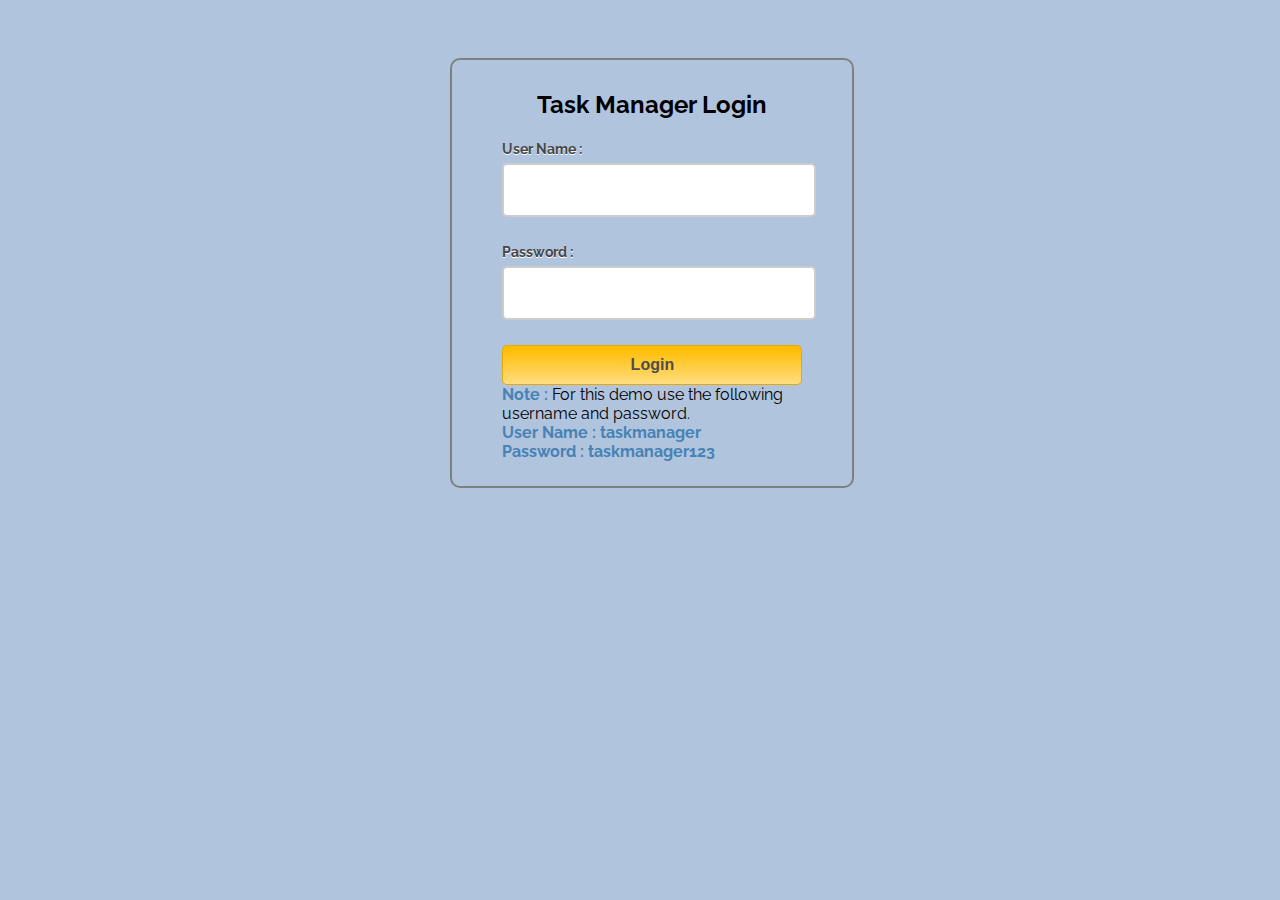
<file: javascript_login.html>
<!DOCTYPE html>
<html>
  <head>
    <title>Login Page</title>

    <!-- Include CSS File Here -->
    <link rel="stylesheet" href="style.css"/>

    <!-- Include JS File Here -->
    <script src="login.js"></script>
  </head>

  <body>
    <div class="container">
      <div class="main">
        <h2>Task Manager Login</h2>

        <form id="form_id" method="post" name="myform">
          <label>User Name :</label>
          <input type="text" name="username" id="username"/>
          <label>Password :</label>
          <input type="password" name="password" id="password"/>
          <input type="button" value="Login" id="submit" onclick="validate()"/>
        </form>
        <span><b class="note">Note : </b>For this demo use the following username and password. <br/><b class="valid">User Name : taskmanager<br/>Password : taskmanager123</b></span>
      </div>
    </div>
  </body>
</html>
</file>
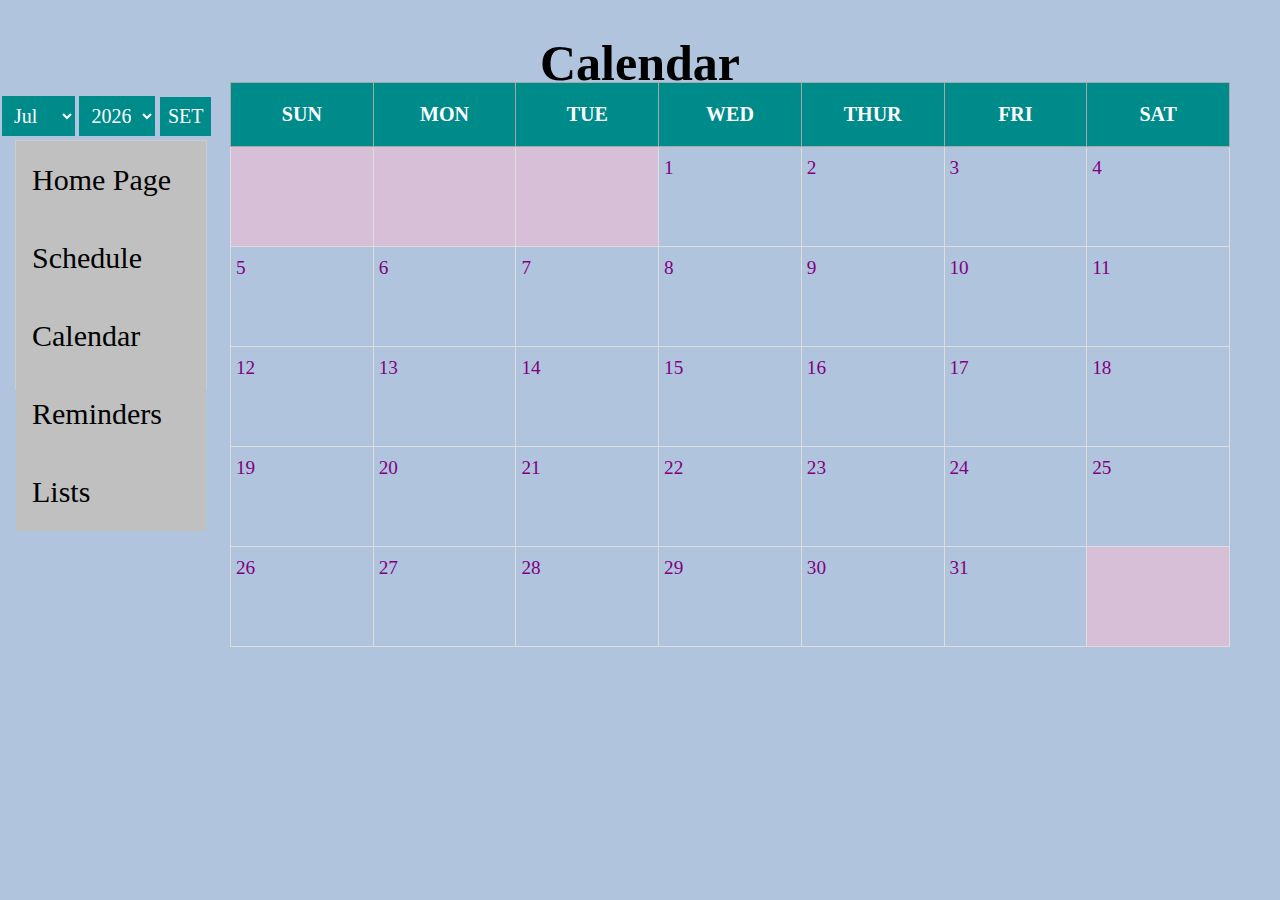
<file: taskManagerCalendar.html>
<!DOCTYPE html>
<html>
  <head>
    <link rel="stylesheet" href="taskManagerCalendar.css">
    <script src="taskManagerCalendar.js"></script>
    <link href="calendar.css" rel="stylesheet">
   <script src="calendar.js"></script>
  </head>

  <body>
    <div>
      <h1><center>Calendar</center></h1>
    </div>

    <div class="tab">
      <button class="tablinks" onclick="window.location.href = 'file:///C:/Users/GWC25/Desktop/taskManager/taskManager.html';">Home Page</button>
      <button class="tablinks" onclick="window.location.href = 'file:///C:/Users/GWC25/Desktop/taskManager/taskManagerSchedule.html';" >Schedule</button>
      <button class="tablinks" onclick="window.location.href = 'file:///C:/Users/GWC25/Desktop/taskManager/taskManagerCalendar.html';">Calendar</button>
      <button class="tablinks" onclick="window.location.href = 'file:///C:/Users/GWC25/Desktop/taskManager/taskManagerReminders.html';">Reminders</button>
      <button class="tablinks" onclick="window.location.href = 'file:///C:/Users/GWC25/Desktop/taskManager/taskManagerLists.html';">Lists</button>
    </div>
    <div id="page-body">
    <!-- [PERIOD SELECTOR] -->
    <div id="cal-date">
      <select id="cal-mth"></select>
      <select id="cal-yr"></select>
      <input id="cal-set" type="button" value="SET"/>
    </div>

    <!-- [CALENDAR] -->
    <div id="cal-container"></div>

    <!-- [EVENT] -->
    <div id="cal-event"></div>
  </div>

  </body>
</html>
</file>
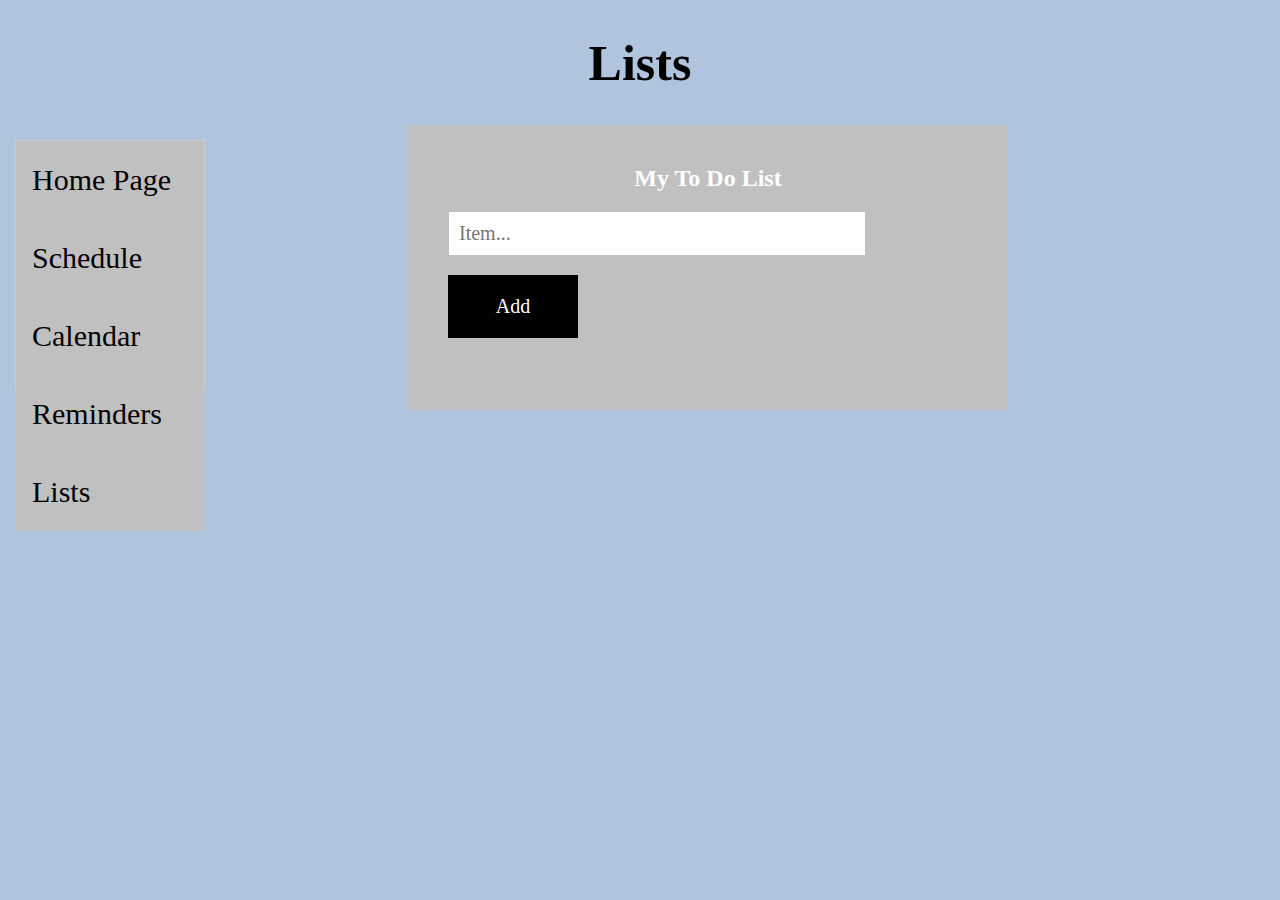
<file: taskManagerLists.html>
<!DOCTYPE html>
<html>
  <head>
    <!-- link stylesheet -->
    <link rel = "stylesheet" href = "taskManagerLists.css">

    <!-- link javascript -->
    <script src = "taskManagerLists.js" type = "text/javascript"></script>

  </head>

  <body>
    <h1 id = "heading"><center>Lists</center></h1>

    <p>
      <div class="tab">
        <button class="tablinks" onclick="window.location.href = 'file:///C:/Users/GWC25/Desktop/taskManager/taskManager.html';">Home Page</button>
        <button class="tablinks" onclick="window.location.href = 'file:///C:/Users/GWC25/Desktop/taskManager/taskManagerSchedule.html';" >Schedule</button>
        <button class="tablinks" onclick="window.location.href = 'file:///C:/Users/GWC25/Desktop/taskManager/taskManagerCalendar.html';">Calendar</button>
        <button class="tablinks" onclick="window.location.href = 'file:///C:/Users/GWC25/Desktop/taskManager/taskManagerReminders.html';">Reminders</button>
        <button class="tablinks" onclick="window.location.href = 'file:///C:/Users/GWC25/Desktop/taskManager/taskManagerLists.html';">Lists</button>
      </div>
    </p>
    <div id="myDIV" class="header">
      <h2>My To Do List</h2>
      <input type="text" id="myInput" placeholder="Item...">
      <span onclick="newElement()" class="addBtn">Add</span>
    </div>

    <ul id="myUL">
    </ul>

  </body>
</html>
</file>
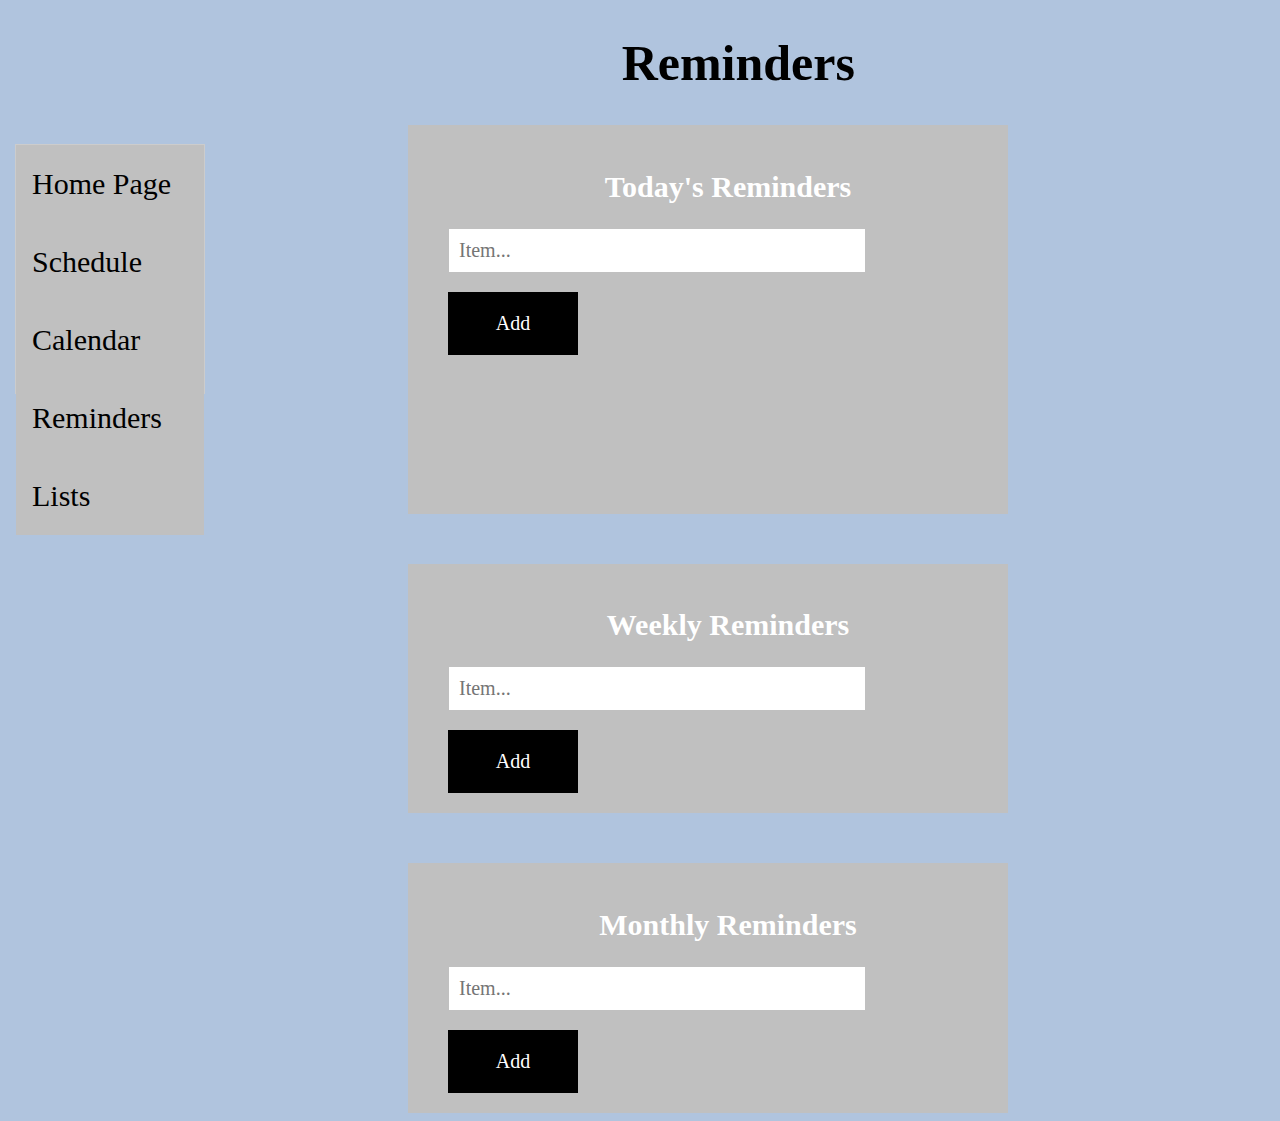
<file: taskManagerReminders.html>
<!DOCTYPE html>
<html>
  <head>
    <!-- link stylesheet -->
    <link rel = "stylesheet" href = "taskManagerReminders.css">

    <!-- link javascript -->
    <script src = "taskManagerReminders.js" type = "text/javascript"></script>

    <!-- link Reminder stylesheet -->
    <link rel = "stylesheet" href = "taskManagerReminders.css"

  </head>

  <body>
    <div class="tab">
      <button class="tablinks" onclick="window.location.href = 'file:///C:/Users/GWC25/Desktop/taskManager/taskManager.html';">Home Page</button>
      <button class="tablinks" onclick="window.location.href = 'file:///C:/Users/GWC25/Desktop/taskManager/taskManagerSchedule.html';">Schedule</button>
      <button class="tablinks" onclick="window.location.href = 'file:///C:/Users/GWC25/Desktop/taskManager/taskManagerCalendar.html';">Calendar</button>
      <button class="tablinks" onclick="window.location.href = 'file:///C:/Users/GWC25/Desktop/taskManager/taskManagerReminders.html';">Reminders</button>
      <button class="tablinks" onclick="window.location.href = 'file:///C:/Users/GWC25/Desktop/taskManager/taskManagerLists.html';">Lists</button>
    </div>

    <!-- <div class = "reminder">
      <button class="reminderlinks" onclick="window.location.href = 'file:///C:/Users/GWC13/Desktop/Website/taskManagerSchedule.html';" >Add New Reminder</button>
    </div> -->

    <div>
      <h1 id = "heading"><center>Reminders</center></h1>
    </div>

    <div id="myDIV" class="header">
      <h2>Today's Reminders</h2>
      <input type="text" id="myInput" placeholder="Item...">
      <span onclick="newElement()" class="addBtn">Add</span>
      <ul id="myUL">
      </ul>
    </div>


    <div id="myDIV2" class="header2">
      <h2>Weekly Reminders</h2>
      <input type="text" id="myInput2" placeholder="Item...">
      <span onclick="newElement2()" class="addBtn2">Add</span>
      <ul id="myUL2">
      </ul>
    </div>



    <div id="myDIV3" class="header3">
      <h2>Monthly Reminders</h2>
      <input type="text" id="myInput3" placeholder="Item...">
      <span onclick="newElement3()" class="addBtn3">Add</span>
      <ul id="myUL3">
      </ul>
    </div>



  </body>
</html>
</file>
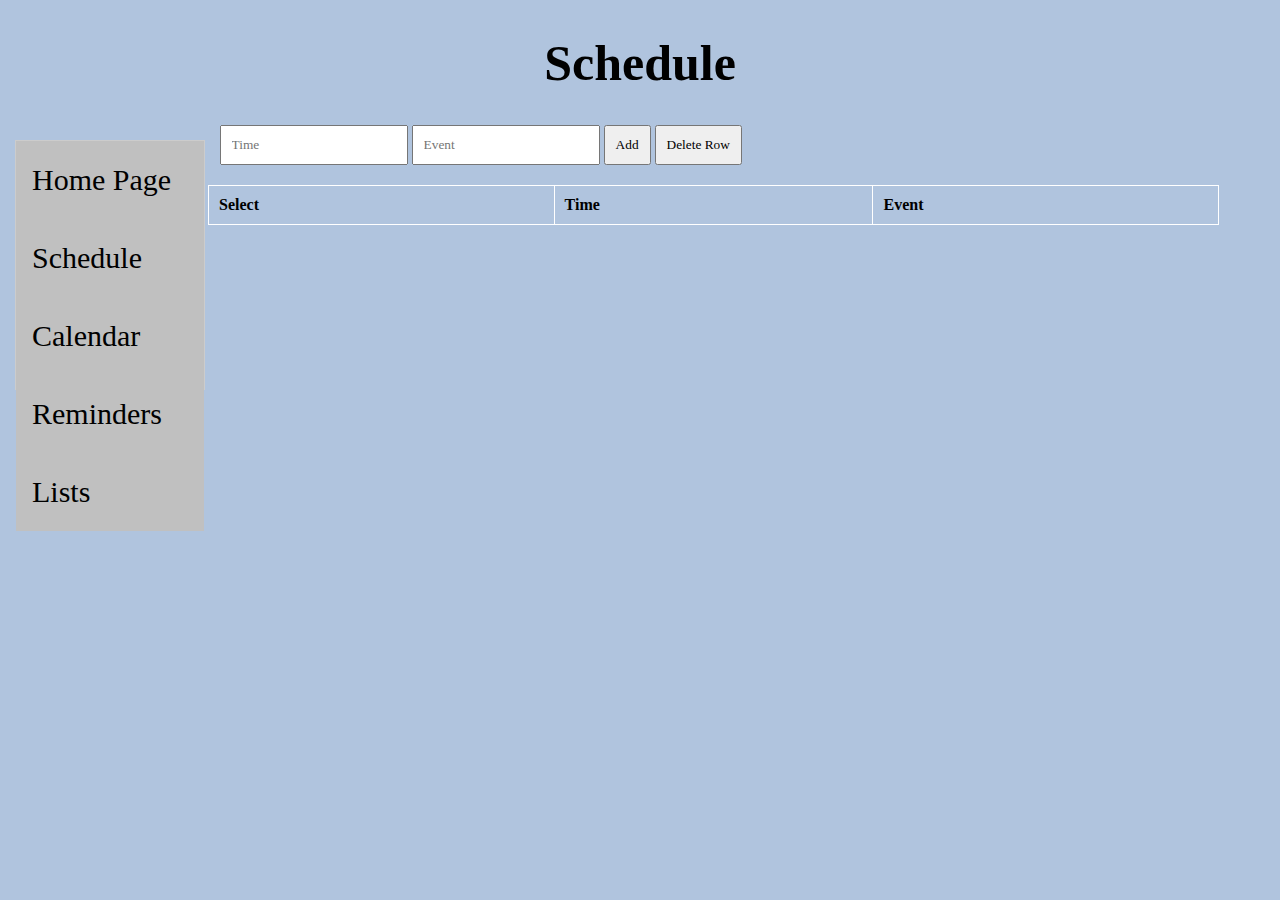
<file: taskManagerSchedule.html>
<!DOCTYPE html>
<html>
  <head>
    <!-- link stylesheet -->
    <link rel = "stylesheet" href = "taskManagerSchedule.css">

    <!-- link javascript -->
    <!-- <script src = "myScript.js"></script> -->

    <!-- link javascript -->
    <script src = "taskManagerSchedule.js" type = "text/javascript"></script>
    <meta charset="utf-8">
    <title></title>
    <style type="text/css">
        form{
            margin: 20px 0;
            font-family:impact;
        }
        form input, button{
            padding: 10px;
            font-family:impact;
        }
        table{
            width: 80%;
            margin-bottom: 40px;
            font-family:impact;
        border-collapse: collapse;
        }
        table, th, td{
            border: 1px solid white;
            margin-left: 200px;
            font-family:impact;
        }
        table th, table td{
            padding: 10px;
            position: relative;
            text-align: left;
            font-family:impact;
        }
    </style>
    <script src="https://code.jquery.com/jquery-1.12.4.min.js"></script>
    <script type="text/javascript">
        $(document).ready(function(){
            $(".add-row").click(function(){
                var name = $("#name").val();
                var email = $("#email").val();
                var markup = "<tr><td><input type='checkbox' name='record'></td><td>" + name + "</td><td>" + email + "</td></tr>";
                $("table tbody").append(markup);
            });

            // Find and remove selected table rows
            $(".delete-row").click(function(){
                $("table tbody").find('input[name="record"]').each(function(){
                  if($(this).is(":checked")){
                        $(this).parents("tr").remove();
                    }
                });
            });
        });
    </script>
  </head>

  <body>
    <h1 id = "heading"><center>Schedule</center></h1>


    <p>
  <!-- <button onclick = "panHome()">Pan Home</button> -->
      <div class="tab">
        <button class="tablinks" onclick="window.location.href = 'file:///C:/Users/GWC25/Desktop/taskManager/taskManager.html';">Home Page</button>
        <button class="tablinks" onclick="window.location.href = 'file:///C:/Users/GWC25/Desktop/taskManager/taskManagerSchedule.html';" >Schedule</button>
        <button class="tablinks" onclick="window.location.href = 'file:///C:/Users/GWC25/Desktop/taskManager/taskManagerCalendar.html';">Calendar</button>
        <button class="tablinks" onclick="window.location.href = 'file:///C:/Users/GWC25/Desktop/taskManager/taskManagerReminders.html';">Reminders</button>
        <button class="tablinks" onclick="window.location.href = 'file:///C:/Users/GWC25/Desktop/taskManager/taskManagerLists.html';">Lists</button>
      </div>
    </p>
    <form>
        <input type="text" id="name" placeholder="Time">
        <input type="text" id="email" placeholder="Event">
      <input type="button" class="add-row" value="Add">
        <button type="button" class="delete-row">Delete Row</button>
    </form>
    <table>
        <thead>
            <tr>
                <th>Select</th>
                <th>Time</th>
                <th>Event</th>
            </tr>
        </thead>
        <tbody>
            <tr>

            </tr>
        </tbody>
    </table>



  </body>
</html>
</file>
<file: style.css>
/* Below line is used for online Google font */
@import url(http://fonts.googleapis.com/css?family=Raleway);

h2{
  background-color: lightsteelblue;
  padding: 30px 35px;
  margin: -10px -50px;
  text-align:center;
  border-radius: 10px 10px 0 0;
}

hr{
  margin: 10px -50px;
  border: 0;
  border-left: 70px;
  border-top: 1px solid #ccc;
  margin-bottom: 40px;
}

div.container{
  width: 900px;
  height: 610px;
  margin-left:35%;
  font-family: 'Raleway', sans-serif;
}

div.main{
  width: 300px;
  padding: 10px 50px 25px;
  border: 2px solid gray;
  border-radius: 10px;
  font-family: raleway;
  float:left;
  margin-top:50px;
}

input[type=text],input[type=password]{
  width: 100%;
  height: 40px;
  padding: 5px;
  margin-bottom: 25px;
  margin-top: 5px;
  border: 2px solid #ccc;
  color: #4f4f4f;
  font-size: 16px;
  border-radius: 5px;
}

label{
  color: #464646;
  text-shadow: 0 1px 0 #fff;
  font-size: 14px;
  font-weight: bold;
}

center{
  font-size:32px;
}

.note{
  color:steelblue;
}

.valid{
  color:steelblue;
}

.back{
  text-decoration: none;
  border: 1px solid rgb(0, 143, 255);
  background-color: rgb(0, 214, 255);
  padding: 3px 20px;
  border-radius: 2px;
  color: black;
}

input[type=button]{
  font-size: 16px;
  background: linear-gradient(#ffbc00 5%, #ffdd7f 100%);
  border: 1px solid #e5a900;
  color: #4E4D4B;
  font-weight: bold;
  cursor: pointer;
  width: 100%;
  border-radius: 5px;
  padding: 10px 0;
  outline:none;
}

input[type=button]:hover{
  background: linear-gradient(#ffdd7f 5%, #ffbc00 100%);
}

body {
  background-color: lightsteelblue;
}
</file>
<file: taskManagerCalendar.css>
* {box-sizing: border-box}

html, body { margin: 0; padding: 0; }

table {
  border-collapse: collapse;
  font-family: Georgia, Times, serif;\
  position: relative;
  margin-top: 100px;
  margin-left: 250px;
  resize: both;
  overflow: auto;
}

th {
  border: 1px solid #A8A8A8;
  vertical-align: top;
}

td {
  height: 150px;
  width: 150px;
  padding: 10px;
  border: 1px solid #A8A8A8;
  vertical-align: top;
}

.divcalendar {
  padding: 15px;
  float:left;
  /*background-color: #FFCC00;*/
}

/* Wrapper div. That makes the inner div into an inline element that can be centered with text-align.*/
#calendaroverallcontrols {
  width: 600px;
  text-align: center;
  margin-bottom: -100px;
  margin-top: -30px;
  margin-left: 25%;
}

/* This is a fluid div as width will be changing */
#calendarmonthcontrols {
  display: inline-block;
  /*background-color: #FF0000;*/
}

#calendarmonthcontrols > div, #calendarmonthcontrols > a {
    display: inline-block;
}

#btnPrevYr {
  text-decoration: none;
  font-size: 35px;
  vertical-align: middle;
  /*background: #00FFCC;*/
}

#btnPrev {
  text-decoration: none;
  font-size: 35px;
  margin-left: 20px;
  vertical-align: middle;
  /*background: #00FFCC;*/
}

#monthandyearspan {
  width: 50px;
  font-size: 25px;
  font-weight: bold;
  margin-left: 20px;
  margin-right: 20px;
  vertical-align: middle;
  /*background: #00FFCC;*/
}

#monthandyear {
  vertical-align: middle;
}

#btnNext {
  text-decoration: none;
  font-size: 35px;
  margin-right: 20px;
  vertical-align: middle;
  /*background: #00FFCC;*/
}

#btnNextYr {
  text-decoration: none;
  font-size: 35px;
  vertical-align: middle;
  /*background: #00FFCC;*/
}

#divcalendartable {
  clear: both;
}

.daysheader {
  background: #C0C0C0;
  height: auto;
  text-align: center;
}

#prevmonthdates {
  background-color: #E0E0E0;
}

#nextmonthdates {
  background-color: #E0E0E0;
}

#currentmonthdates {
  background-color: #FFFFFF;
}

#cellvaluespan {
  background: #FF0000;
}

#cellvaluelist {
  background: #FFCC00;
}

#cal-date {
  margin-top: -30px;
}


.swim {
  font-family: Arial, Helvetica, sans-serif;
  font-size: 80%;
  text-align: center;
  background: #445511;
  color: #F5F5F5;
  margin-bottom: 5px;
  padding: 5px;
}

.chrono {
  font-family: Arial, Helvetica, sans-serif;
  font-size: 80%;
  text-align: center;
  background: #778899;
  color: #F5F5F5;
  margin-bottom: 5px;
  padding: 5px;
}



/* Style the tab */
.tab {
  position: fixed;
  float: left;
  border: 1px solid #ccc;
  background-color: silver;
  width: 15%;
  height: 250px;
  margin-top: 15px;
  margin-left: 15px;
}

h1 {
  font-family: impact;
  font-size: 50px
}

/* Style the buttons that are used to open the tab content */
.tab button {
  display: block;
  background-color: inherit;
  color: black;
  padding: 22px 16px;
  width: 100%;
  border: none;
  outline: none;
  text-align: left;
  cursor: pointer;
  transition: 0.3s;
  font-family: impact;
  font-size: 30px;
}

/* Change background color of buttons on hover */
.tab button:hover {
  background-color: #ddd;
}

/* Create an active/current "tab button" class */
.tab button.active {
  background-color: #ccc;
}

/* Style the tab content */
.tabcontent {
  float: center;
  padding: 0px 12px;
  border: 1px solid #ccc;
  width: 70%;
  border-left: none;
  height: 300px;
}

.newEvent {
  float: right;
  border: 1px solid #ccc;
  background-color: silver;
  width: 17%;
  height: 60px;
  margin-top: -80px;
}

.newEvent button {
  display: block;
  background-color: inherit;
  color: black;
  padding: 22px 16px;
  width: 100%;
  border: none;
  outline: none;
  text-align: left;
  cursor: pointer;
  transition: 0.3s;
  font-family: impact;
  font-size: 30px;
}

/* Change background color of buttons on hover */
.newEvent button:hover {
  background-color: #ddd;
}

/* Create an active/current "tab button" class */
.newEvent button.active {
  background-color: #ccc;
}

/* Style the tab content */
.newEventcontent {
  float: left;
  padding: 0px 12px;
  border: 1px solid #ccc;
  width: 70%;
  border-left: none;
  height: 300px;
}

body {
  background-color: lightsteelblue;
}
</file>
<file: calendar.css>
/* [PERIOD SELECTOR] */
#cal-date {
  margin-left: 2px;
  margin-bottom: -13px;
}
#cal-mth, #cal-yr, #cal-set {
  padding: 8px;
  font-size: 20px;
  border: 0;
  background: darkcyan;
  color: white;
  font-family: Georgia;
  margin-top: 1px;
  margin-bottom: -4px;

}

/* [CALENDAR] */
#calendar {
  width: 100%;
  border-collapse: collapse;
  margin-left:230px;
  margin-top: -50px;
  padding: none;

}
/*header*/
#calendar tr.head td {
  font-weight: bold;
  text-transform: uppercase;
  color: white;
  background: darkcyan;
  padding: 20px;
  text-align: center;
  height: 20px;
  font-family: Georgia;
  font-size: 20px;
}
#calendar tr.day td {
  border: 1px solid #ddd;
  width: 14.28%;
  height:100px;
  padding: 10px 5px;
  vertical-align: top;
  font-family: Georgia;
}
#calendar tr.day td:hover {
  background: #fff9e4;
}
#calendar tr td.blank {
  background: thistle;
}
#calendar .dd {
  font-size: 1.2em;
  color: purple;
}
#calendar .evt {
  margin-top: 5px;
  font-size: 0.8em;
  font-weight: bold;
  overflow: hidden;
  color: black;
}

/* [ADD/EDIT EVENT] */
#cal-event form {
  padding: 15px;
  margin-top: 20px;
  margin-left: 440px;
  background: #f5f5f5;
  border: 1px solid #ddd;
  font-family: Georgia;
}
#cal-event h1 {
  color: #333;
  padding: 10;
  margin: 0;
  font-family: Georgia;
}
#evt-date {
  color: #999;
  margin: 10px 0;
  font-family: Georgia;
}
#cal-event textarea {
  display: block;
  box-sizing: padding-box;
  width: 90%;
  padding: 10px;
  margin: 10px 0;
  border: 1px solid #ddd;
  resize: none;
  font-family: Georgia;
}
#cal-event input[type=button], #cal-event input[type=submit] {
  padding: 10px;
  margin: 30px;
  font-size: 1.2em;
  border: 0;
  background: #ea4c4c;
  color: #fff;
  font-family: Georgia;
}

/* [DOES NOT MATTER] */
html, body, textarea, input{
  font-family: helvetica, sans-serif;
}
#page-body{
  max-width: 1000px;
}
</file>
<file: taskManagerLists.css>
* {box-sizing: border-box}

/* Style the tab */
.tab {
  float: left;
  border: 1px solid #ccc;
  background-color: silver;
  width: 15%;
  height: 250px;
  margin-left: 7px;
  margin-top: 15px;
}

h1 {
  font-family: impact;
  font-size: 50px
}

/* Style the buttons that are used to open the tab content */
.tab button {
  display: block;
  background-color: inherit;
  color: black;
  padding: 22px 16px;
  width: 100%;
  border: none;
  outline: none;
  text-align: left;
  cursor: pointer;
  transition: 0.3s;
  font-family: impact;
  font-size: 30px;
}

/* Change background color of buttons on hover */
.tab button:hover {
  background-color: #ddd;
}

/* Create an active/current "tab button" class */
.tab button.active {
  background-color: #ccc;
}

/* Style the tab content */
.tabcontent {
  float: left;
  padding: 0px 12px;
  border: 1px solid #ccc;
  width: 70%;
  border-left: none;
  height: 300px;
}

body {
  background-color: lightsteelblue;
}

{
  box-sizing: border-box;
}

/* Remove margins and padding from the list */
ul {
  margin-top: 4px;
  margin-left: 250px;
  padding: 50px;
  font-style: impact;
}

/* Style the list items */
ul li {
  cursor: pointer;
  position: relative;
  padding: 12px 8px 12px 40px;
  background: #eee;
  font-size: 18px;
  transition: 0.2s;
  font-family: impact;

  /* make the list items unselectable */
  -webkit-user-select: none;
  -moz-user-select: none;
  -ms-user-select: none;
  user-select: none;
}



/* Darker background-color on hover */
ul li:hover {
  background: #ddd;
}

/* Style the close button */
.close {
  position: absolute;
  right: 0;
  top: 0;
  padding: 12px 16px 12px 16px;
}

.close:hover {
  background-color: #f44336;
  color: lightsteelblue;
}

/* Style the header */
.header {
  background-color: silver;
  padding: 20px 40px;
  width: 600px;
  color: white;
  text-align: center;
  margin-left: 400px;
  margin-right: 60px;
  font-family: impact;
}

/* Clear floats after the header */
.header:after {
  content: "";
  display: table;
  clear: both;
}

/*item*/
input {
  margin-left:1px;
  border: 5px;
  border-radius: 0;
  width: 80%;
  padding: 10px;
  float: left;
  font-size: 20px;
  font-family: impact;
}

/*button*/
.addBtn {
  padding: 20px;
  width: 25%;
  background: black;
  color: white;
  float: left;
  text-align: center;
  font-size: 20px;
  cursor: pointer;
  transition: 0.3s;
  border-radius: 0;
  margin-top: 20px;
  font-family: impact;
}

.addBtn:hover {
  background-color: #bbb;
}
</file>
<file: taskManagerReminders.css>
* {box-sizing: border-box}

/* Style the tab */
.tab {
  float: left;
  border: 1px solid #ccc;
  margin-top: 110px;
  margin-bottom: 100px;
  margin-left: 7px;
  background-color: silver;
  width: 15%;
  height: 250px;
}
h1 {
  font-family: impact;
  font-size: 50px
}

h2 {
  margin-left: 40px;
}

/* Style the buttons that are used to open the tab content */
.tab button {
  display: block;
  background-color: inherit;
  color: black;
  padding: 22px 16px;
  width: 100%;
  border: none;
  outline: none;
  text-align: left;
  cursor: pointer;
  transition: 0.3s;
  font-family: impact;
  font-size: 30px;
}

/* Change background color of buttons on hover */
.tab button:hover {
  background-color: #ddd;
}

/* Create an active/current "tab button" class */
.tab button.active {
  background-color: #ccc;
}

/* Style the tab content */
.tabcontent {
  float: left;
  padding: 0px 12px;
  border: 1px solid #ccc;
  width: 70%;
  border-left: none;
  height: 300px;
}

/* button1 */
/* Style the tab */
.reminder {
  float: right;
  border: 1px solid #ccc;
  background-color: silver;
  margin-bottom: 100px;
  width: 15%;
  height: 50px;
}
h1 {
  font-family: impact;
  font-size: 50px;
}

h2 {
  font-family: impact;
  font-size: 30px;
}

/* Style the buttons that are used to open the tab content */
.reminder button {
  display: block;
  background-color: inherit;
  color: black;
  padding: 22px 16px;
  width: 100%;
  border: none;
  outline: none;
  text-align: center;
  cursor: pointer;
  transition: 0.3s;
  font-family: impact;
  font-size: 20px;
}

/* Change background color of buttons on hover */
.reminder button:hover {
  background-color: #ddd;
}

/* Create an active/current "tab button" class */
.reminder button.active {
  background-color: #ccc;
}

/* Style the tab content */
.remindercontent {
  padding: 0px 12px;
  border: 1px solid #ccc;
  width: 70%;
  border-right: none;
  height: 300px;
}

{
  box-sizing: border-box;
}

/* Remove margins and padding from the list */
ul {
  margin-top: 4px;
  margin-left: 250px;
  padding: 50px;
  font-style: impact;
}

/* Style the list items */
ul li {
  cursor: pointer;
  position: relative;
  padding: 12px 8px 12px 40px;
  background: #eee;
  font-size: 18px;
  transition: 0.2s;
  font-family: impact;

  /* make the list items unselectable */
  -webkit-user-select: none;
  -moz-user-select: none;
  -ms-user-select: none;
  user-select: none;
}



/* Darker background-color on hover */
ul li:hover {
  background: #ddd;
}

/* Style the close button */
.close {
  position: absolute;
  right: 0;
  top: 0;
  padding: 12px 16px 12px 16px;
}

.close:hover {
  background-color: #f44336;
  color: lightsteelblue;
}

/* Style the header */
.header {
  background-color: silver;
  padding: 20px 40px;
  width: 600px;
  color: white;
  text-align: center;
  margin-left: 400px;
  margin-right: 60px;
  font-family: impact;
}

/* Clear floats after the header */
.header:after {
  content: "";
  display: table;
  clear: both;
}

/*item*/
input {
  margin-left:1px;
  border: 5px;
  border-radius: 0;
  width: 80%;
  padding: 10px;
  float: left;
  font-size: 20px;
  font-family: impact;
}

/*button*/
.addBtn {
  padding: 20px;
  width: 25%;
  background: black;
  color: white;
  float: left;
  text-align: center;
  font-size: 20px;
  cursor: pointer;
  transition: 0.3s;
  border-radius: 0;
  margin-top: 20px;
  font-family: impact;
}

.addBtn:hover {
  background-color: #bbb;
}


/* button2 */
/* Style the tab */
.reminder2 {
  float: right;
  border: 1px solid #ccc;
  width: 15%;
  height: 50px;

}

h1 {
  font-family: impact;
  font-size: 50px;
}

h2 {
  font-family: impact;
  font-size: 30px;
}

/* Style the buttons that are used to open the tab content */
.reminder2 button {
  display: block;
  background-color: inherit;
  color: black;
  padding: 22px 16px;
  width: 100%;
  border: none;
  outline: none;
  text-align: center;
  cursor: pointer;
  transition: 0.3s;
  font-family: impact;
  font-size: 20px;
}

/* Change background color of buttons on hover */
.reminder2 button:hover {
  background-color: #ddd;
}

/* Create an active/current "tab button" class */
.reminder2 button.active {
  background-color: #ccc;
}

/* Style the tab content */
.reminder2content {
  padding: 0px 12px;
  border: 1px solid #ccc;
  width: 70%;
  border-right: none;
  height: 300px;
}

{
  box-sizing: border-box;
}

/* Remove margins and padding from the list */
ul {
  margin-top: 4px;
  margin-left: 250px;
  padding: 50px;
  font-style: impact;
}

/* Style the list items */
ul li {
  cursor: pointer;
  position: relative;
  padding: 12px 8px 12px 40px;
  background: #eee;
  font-size: 18px;
  transition: 0.2s;
  font-family: impact;
  padding-bottom: 70px;

  /* make the list items unselectable */
  -webkit-user-select: none;
  -moz-user-select: none;
  -ms-user-select: none;
  user-select: none;
}



/* Darker background-color on hover */
ul li:hover {
  background: #ddd;
}

/* Style the close button */
.close2 {
  position: absolute;
  right: 0;
  top: 0;
  padding: 12px 16px 12px 16px;
}

.close2:hover {
  background-color: #f44336;
  color: lightsteelblue;
}

/* Style the header */
.header2 {
  background-color: silver;
  padding: 20px 40px;
  width: 600px;
  color: white;
  text-align: center;
  margin-top: 50px;
  margin-left: 400px;
  margin-right: 60px;
  font-family: impact;
}

/* Clear floats after the header */
.header2:after {
  content: "";
  display: table;
  clear: both;
}

/*item*/
input {
  margin-left:1px;
  border: 5px;
  border-radius: 0;
  width: 80%;
  padding: 10px;
  float: left;
  font-size: 20px;
  font-family: impact;
}

/*button*/
.addBtn2 {
  padding: 20px;
  width: 25%;
  background: black;
  color: white;
  float: left;
  text-align: center;
  font-size: 20px;
  cursor: pointer;
  transition: 0.3s;
  border-radius: 0;
  margin-top: 20px;
  font-family: impact;
}

.addBtn2:hover {
  background-color: #bbb;
}

/* button3 */
/* Style the tab */
.reminder3 {
  float: right;
  border: 1px solid #ccc;
  background-color: silver;
  width: 15%;
  height: 50px;
}
h1 {
  font-family: impact;
  font-size: 50px;
}

h2 {
  font-family: impact;
  font-size: 30px;
}

/* Style the buttons that are used to open the tab content */
.reminder3 button {
  display: block;
  background-color: inherit;
  color: black;
  padding: 22px 16px;
  width: 100%;
  border: none;
  outline: none;
  text-align: center;
  cursor: pointer;
  transition: 0.3s;
  font-family: impact;
  font-size: 20px;
}

/* Change background color of buttons on hover */
.reminder3 button:hover {
  background-color: #ddd;
}

/* Create an active/current "tab button" class */
.reminder3 button.active {
  background-color: #ccc;
}

/* Style the tab content */
.reminder3content {
  padding: 0px 12px;
  border: 1px solid #ccc;
  width: 70%;
  border-right: none;
  height: 300px;
}

{
  box-sizing: border-box;
}

/* Remove margins and padding from the list */
ul {
  margin-top: 4px;
  margin-left: 100px;
  padding: 50px;
  font-style: impact;
}

/* Style the list items */
ul li {
  cursor: pointer;
  position: relative;
  padding: 12px 8px 12px 40px;
  background: #eee;
  font-size: 18px;
  transition: 0.2s;
  font-family: impact;
  color: black;

  /* make the list items unselectable */
  -webkit-user-select: none;
  -moz-user-select: none;
  -ms-user-select: none;
  user-select: none;
}



/* Darker background-color on hover */
ul li:hover {
  background: #ddd;
}

/* Style the close button */
.close3 {
  position: absolute;
  right: 0;
  top: 0;
  padding: 12px 16px 12px 16px;
}

.close3:hover {
  background-color: #f44336;
  color: lightsteelblue;
}

/* Style the header */
.header3 {
  background-color: silver;
  padding: 20px 40px;
  width: 600px;
  color: white;
  text-align: center;
  margin-top: 50px;
  margin-left: 400px;
  margin-right: 60px;
  font-family: impact;
}

/* Clear floats after the header */
.header3:after {
  content: "";
  display: table;
  clear: both;
}

/*item*/
input {
  margin-left:1px;
  border: 5px;
  border-radius: 0;
  width: 80%;
  padding: 10px;
  float: left;
  font-size: 20px;
  font-family: impact;
}

/*button*/
.addBtn3 {
  padding: 20px;
  width: 25%;
  background: black;
  color: white;
  float: left;
  text-align: center;
  font-size: 20px;
  cursor: pointer;
  transition: 0.3s;
  border-radius: 0;
  margin-top: 20px;
  font-family: impact;
}

.addBtn3:hover {
  background-color: #bbb;
}

body {
  background-color: lightsteelblue;
}
</file>
<file: taskManagerSchedule.css>
* {box-sizing: border-box}

/* Style the tab */
.tab {
  float: left;
  border: 1px solid #ccc;
  background-color: silver;
  width: 15%;
  height: 250px;
  font-size: 150px;
  margin-top: 15px;
  margin-left: 7px;
}
h1 {
  font-family: impact;
  font-size: 50px;
}

/* Style the buttons that are used to open the tab content */
.tab button {
  display: block;
  background-color: inherit;
  color: black;
  padding: 22px 16px;
  width: 100%;
  border: none;
  outline: none;
  text-align: left;
  cursor: pointer;
  transition: 0.3s;
  font-family: impact;
  font-size: 30px;
}

/* Change background color of buttons on hover */
.tab button:hover {
  background-color: #ddd;
}

/* Create an active/current "tab button" class */
.tab button.active {
  background-color: #ccc;
}

/* Style the tab content */
.tabcontent {
  float: left;
  padding: 0px 12px;
  border: 1px solid #ccc;
  width: 70%;
  border-left: none;
  height: 300px;

}

.heading {
  position: relative;
  float: left;
  border: 1px solid #ccc;
  padding-left: 60px;
  margin-right: 30px;
  background-color: silver;
  width: 25%;
  height: 250px;
  font-family: impact;
}
body {
  background-color: lightsteelblue;
}
#name{
  font-family:impact;
  margin-left: 15px;
}
#email{
  font-family: impact;
}
.form{
  font-family: impact;
  margin-left: 50px;
}
.tr{
  font-family: impact;
}
</file>
